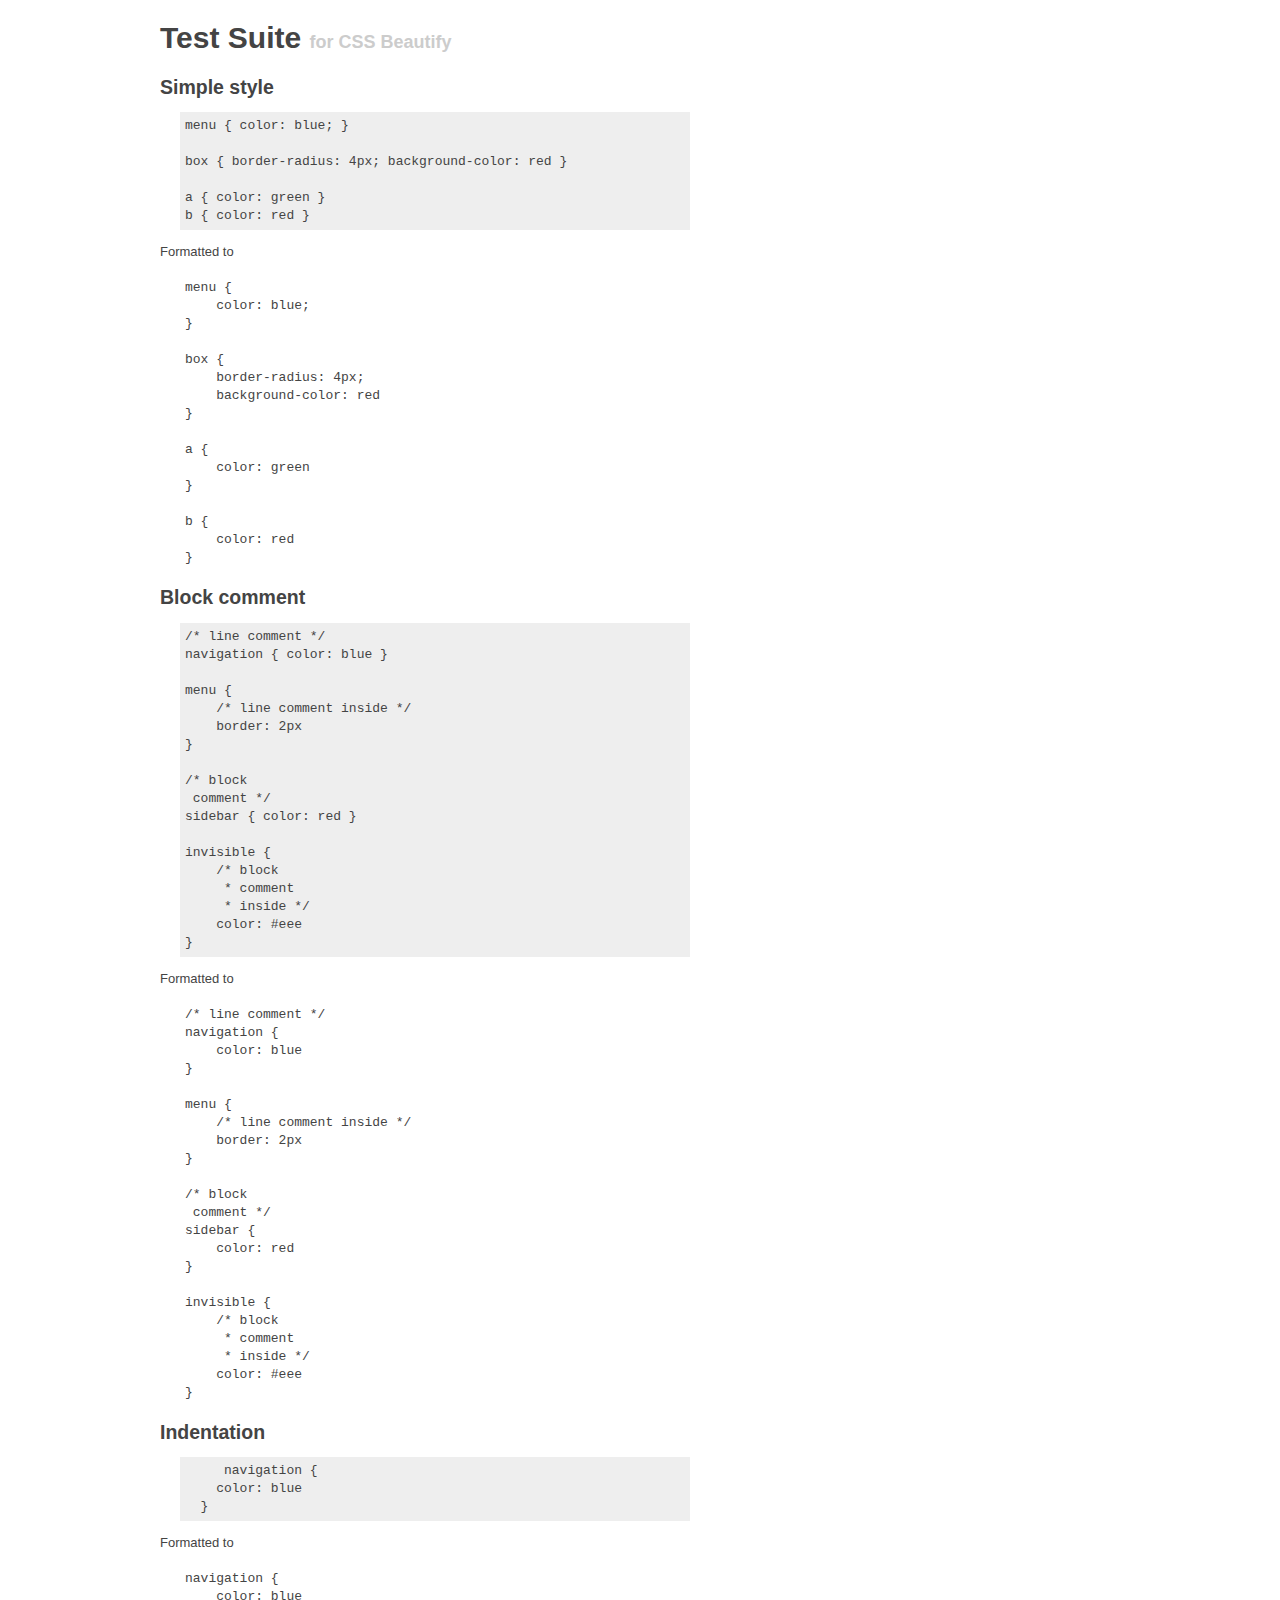
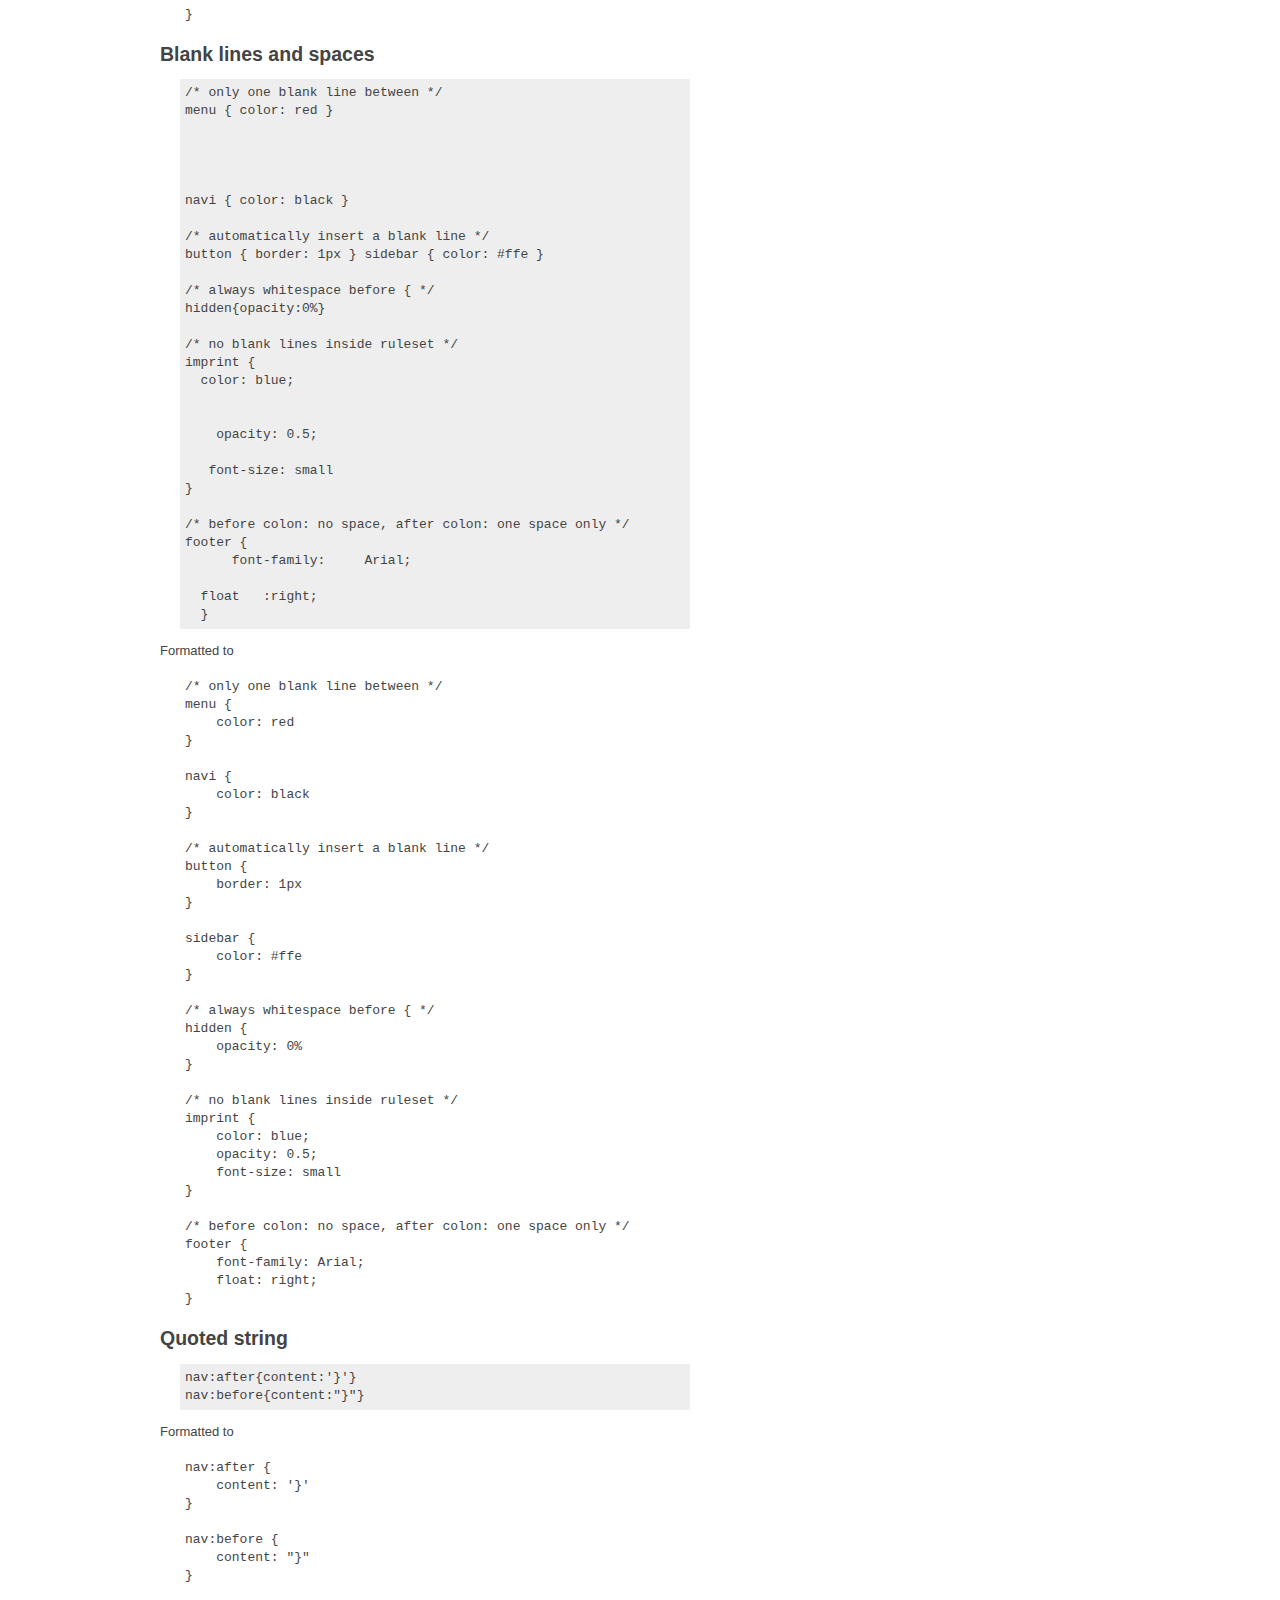
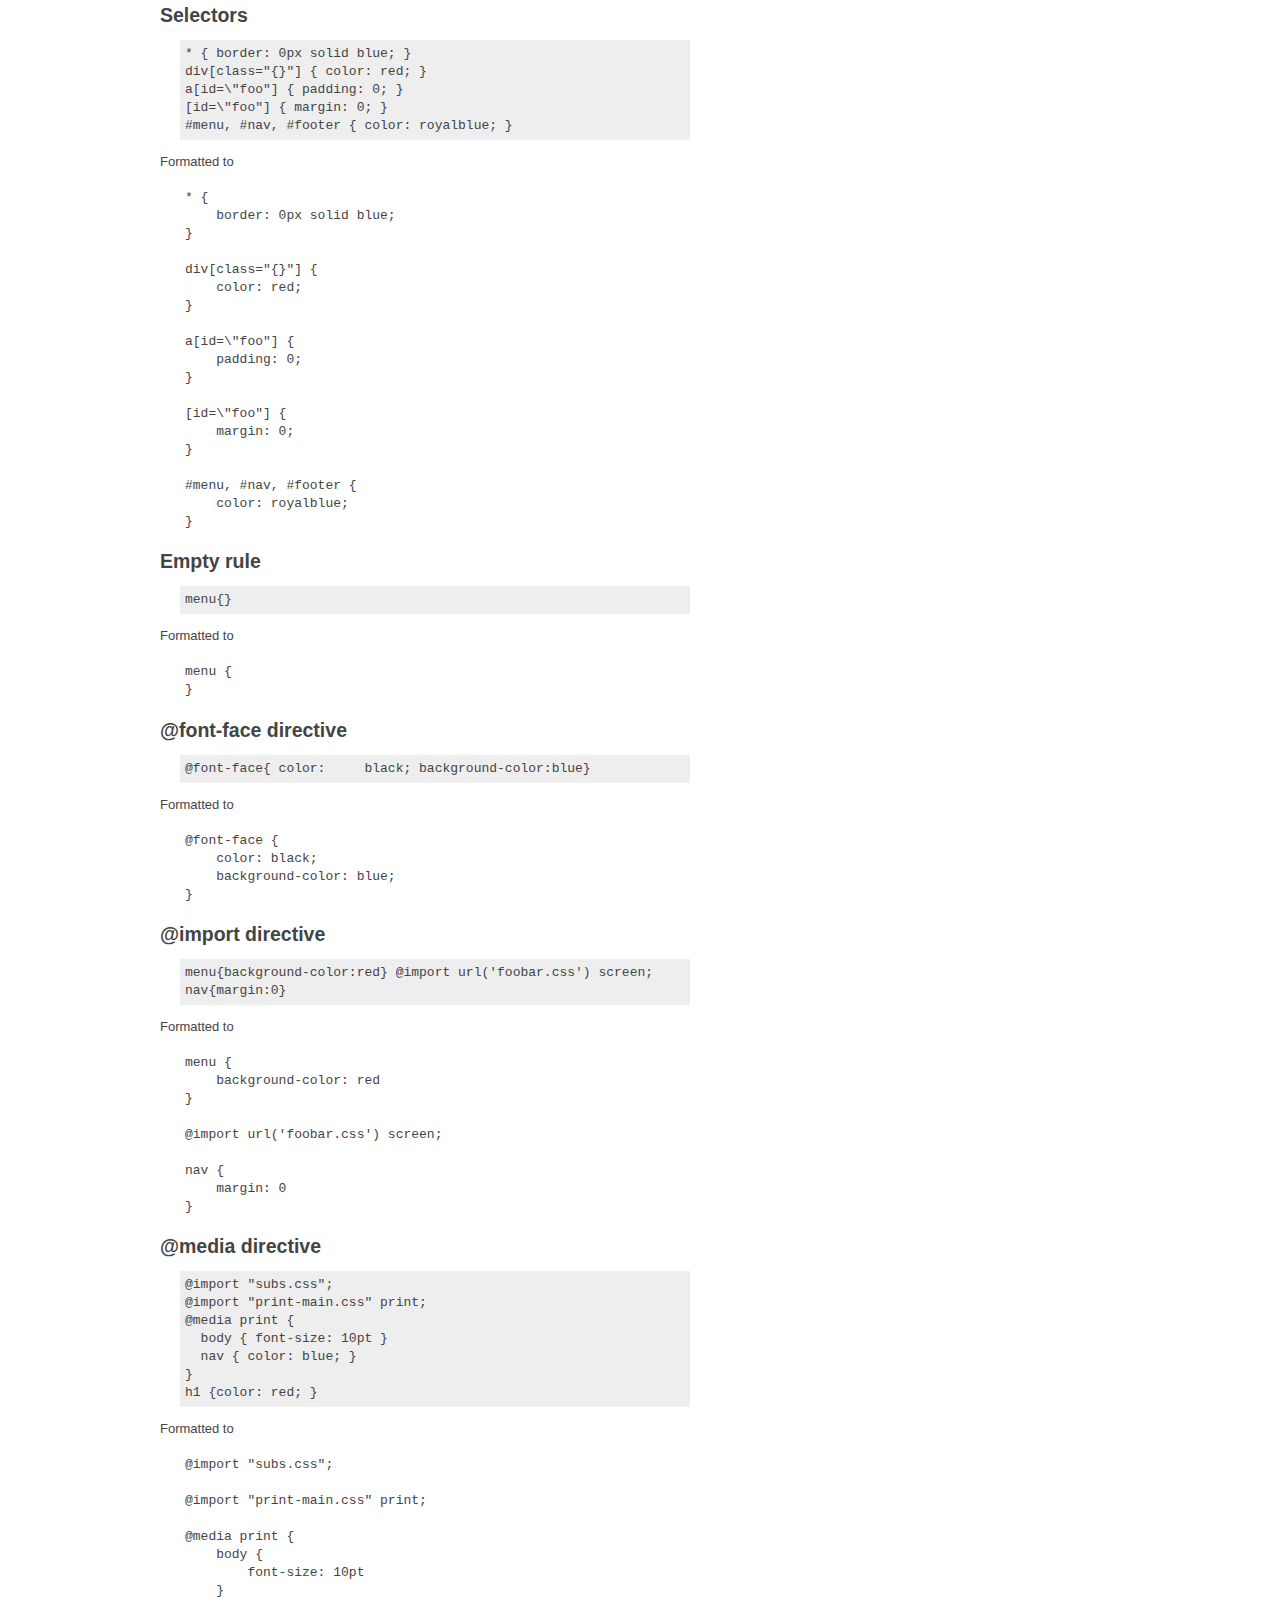
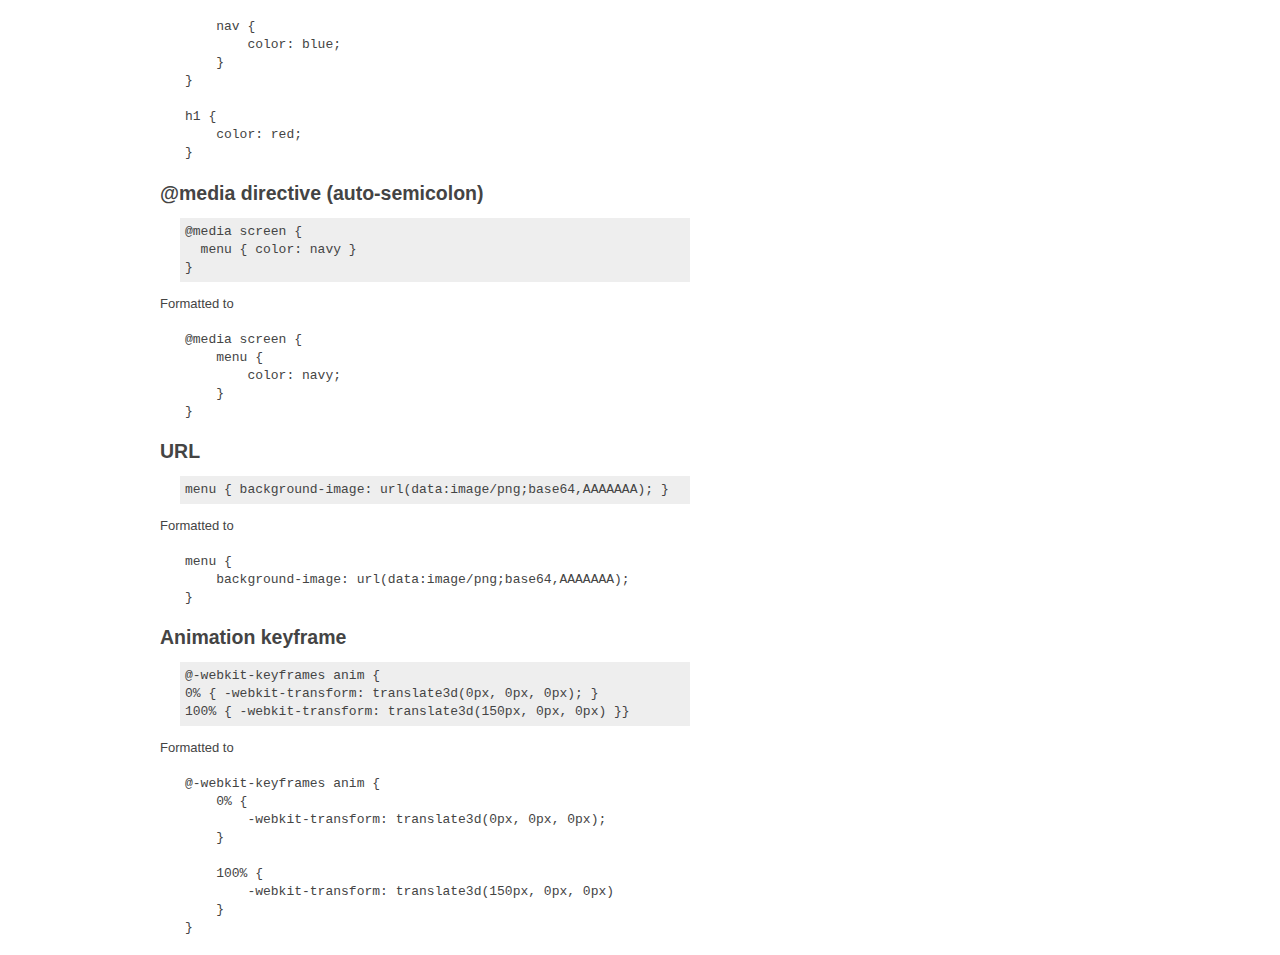
<file: account/assets/lib/cssbeautify/test/index.html>
<!DOCTYPE html>
<html lang="en">
<head>
<meta charset="utf-8">
<title>Test Suite for CSS Beautify</title>
<link rel="stylesheet" type="text/css" href="../assets/style.css"/>
<script src="../cssbeautify.js" charset="utf-8"></script>
<script src="test.js" charset="utf-8"></script>
<script src="runner.js" charset="utf-8"></script>
<style>
pre {
    margin-left: 20px;
    padding: 5px;
    display: block;
    width: 500px;
}

.source {
    background-color: #eee;
}

.ref {
    border: 1px solid blue;
}

.result {
    border: 1px solid red;
}

.fail {
    color: red;
}
</style>
</head>
<body>

<div class="container">

<h1>Test Suite <small>for CSS Beautify</small></h1>

<div id="result">
</div>

<script>
window.onload = executeBrowser();
</script>
</body>
</html>
</file>
<file: account/assets/lib/cssbeautify/assets/style.css>
body {
    min-width: 960px;
    background-color: #ffffff;
    margin: 0;
    font-family: "Helvetica Neue", Helvetica, Arial, sans-serif;
    font-size: 13px;
    font-weight: normal;
    line-height: 18px;
    color: #444;
}

p {
    font-size: 13px;
    font-weight: normal;
    line-height: 18px;
    margin-bottom: 9px;
}

a {
    text-decoration: none;
}

h1 {
    margin-bottom: 18px;
    font-size: 30px;
    line-height: 36px;
    font-weight: bold;
    color: #444;
}

h1 small {
    font-size: 18px;
    color: #ccc;
}

h3 {
    color: #555;
}

textarea {
    font-family: Inconsolata, Monaco, Consolas, "Lucida Console", monospace;
    font-size: 14px;
    color: #555;
    width: 340px;
    padding: 7px;
    -webkit-appearance: none;
    outline: 0;
    border: 1px solid #bbb;
}

.container {
    margin-left: auto;
    margin-right: auto;
    width: 960px;
}

.container .raw {
    width: 380px;
    display: inline;
    float: left;
    margin-left: 10px;
    margin-right: 10px;
}

.container .raw textarea {
    box-shadow: inset 0 1px 3px rgba(0, 0, 0, 0.2);
    -webkit-box-shadow: inset 0 1px 3px rgba(0, 0, 0, 0.2);
    -moz-box-shadow: inset 0 1px 3px rgba(0, 0, 0, 0.2);
    transition: border linear 0.25s, box-shadow linear 0.25s;
    -webkit-transition: border linear 0.25s, box-shadow linear 0.25s;
    -moz-transition: border linear 0.25s, box-shadow linear 0.25s;
    -o-transition: border linear 0.25s, box-shadow linear 0.25s;
}

.container .raw textarea:focus {
    border-color: rgba(60, 200, 1, 0.8);
    box-shadow: inset 0 1px 3px rgba(0, 0, 0, 0.1), 0 0 8px rgba(60, 200, 1, 0.4);
    -webkit-box-shadow: inset 0 1px 3px rgba(0, 0, 0, 0.1), 0 0 8px rgba(60, 200, 1, 0.4);
    -moz-box-shadow: inset 0 1px 3px rgba(0, 0, 0, 0.1), 0 0 8px rgba(60, 200, 1, 0.4);
}

.container .formatted {
    width: 380px;
    display: inline;
    float: left;
    margin-left: 10px;
    margin-right: 10px;
}

.container .formatted textarea {
    color: #000;
}

.container .options {
    width: 140px;
    display: inline;
    float: left;
    margin-left: 10px;
    margin-right: 10px;
}

.container .options input {
    margin: 5px 5px 5px 0px;
}

.container .options input[type=radio] {
    margin-left: 10px;
}

.footer {
    margin-top: 25px;
    color: #555;
    text-align: center;
}

.CodeMirror {
    padding: 0;
    border: 1px solid #bbb;
}

.CodeMirror-scroll {
    height: 320px;
}
</file>
